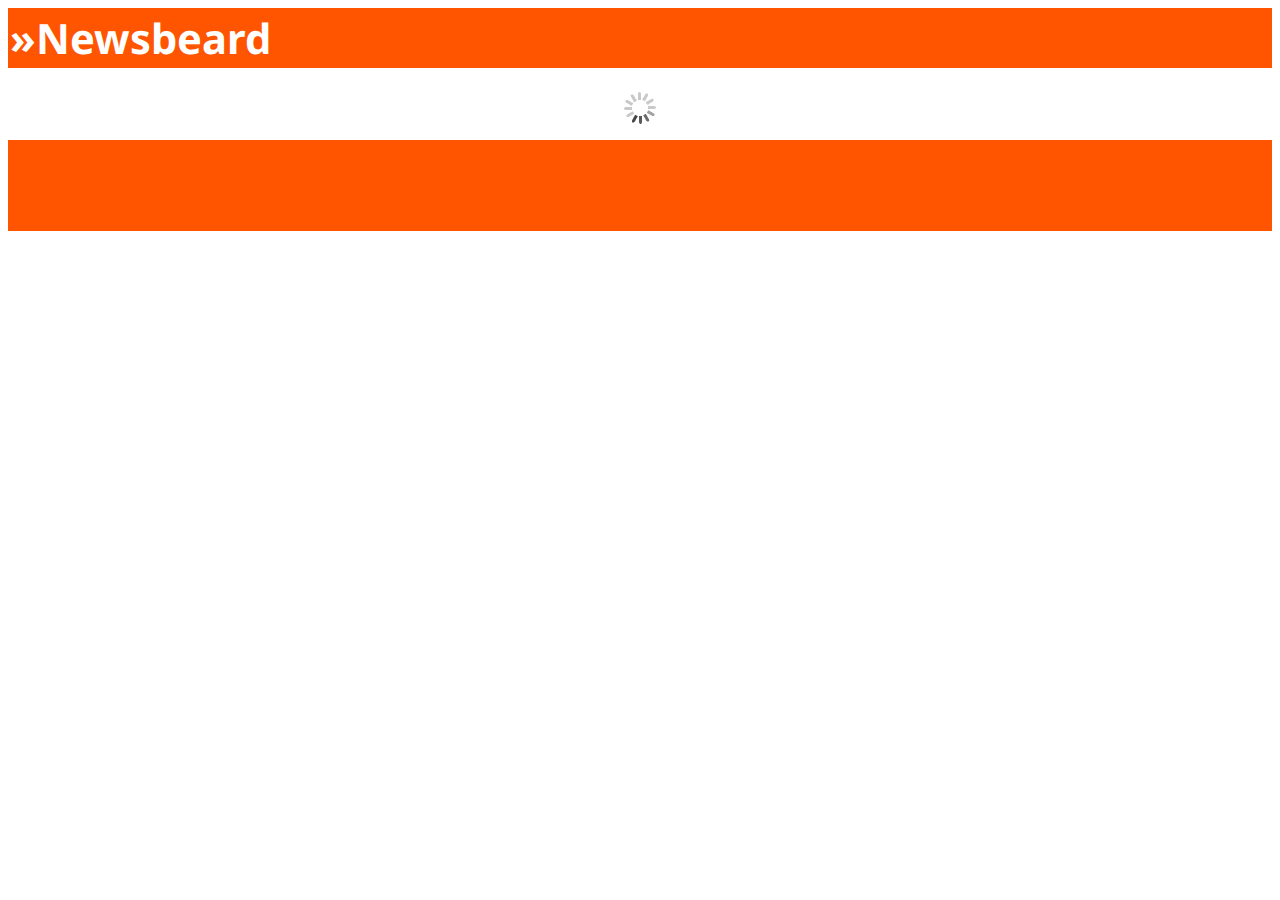
<file: index.html>
<html>
<head>

	<!-- Google font embed code -->
	<link href=
	'http://fonts.googleapis.com/css?family=Droid+Sans|Roboto+Condensed' rel=
	'stylesheet' type='text/css'>

	<title>&#187;Newsbeard</title>

	<!-- Meta tags are meta -->
	<meta name="description" content="Technology News Aggregator">
	<meta name="keywords" content="News,Technology,Gaming,Linux,Android,Tech,Nerd,Geek,HTML,CSS,XML,JavaScript">
	<meta name="author" content="user" >
	<meta charset="UTF-8">


	<!-- jQuery from Google embed code -->
	<script src=
	"http://ajax.googleapis.com/ajax/libs/jquery/2.0.0/jquery.min.js" type=
	"text/javascript"></script>


	<!-- Stylesheet linker code -->
	<link href="newsbeard.css" rel="stylesheet" type="text/css">
</head>

<body>

	<!-- Big orange banner code -->
	
	<div class="rss-title">
		<a href="http://newsbeard.com/" style=
		"text-decoration:none" ><strong>&#187;Newsbeard</strong></a>
	</div>
	
	<!-- Div container for article list -->
	<div id="rssdata">
		<ul class="rss-items"></ul>
	<!-- Loading message -->
		<div class="loading">		
			<center><br>
			<img src="loading.gif">
			</center></ul>
	<!-- jQuery content grabber from Pipes -->
	<script type="text/Javascript">
		$('#rssdata').ready(function()
			{
			var pipe_url = 'http://pipes.yahoo.com/pipes/pipe.run?_id=311e78677fe7b41877e10ef76a57e3c3&_render=json&_callback=?';
			$.getJSON(pipe_url,function(data)
			{
			$(data.value.items).each(function(index,item)
			{
			var item_html = '<a href="'+item.link+'">'+item.title+'<\/a>';
			$('#rssdata ul.rss-items').append(item_html);
			});
			$('#rssdata div.loading').fadeOut();
			$('rssdata ul.rss-items').fadeIn();
			$('#rssdata ul.rss-items').slideDown();
			});
			});
			</script>
		</div>
	</div>

	<!-- Google analytics -->
	<!-- Replace this with your own code if you use this -->
	<script>
  	(function(i,s,o,g,r,a,m){i['GoogleAnalyticsObject']=r;i[r]=i[r]||function(){
  	(i[r].q=i[r].q||[]).push(arguments)},i[r].l=1*new Date();a=s.createElement(o),
  	m=s.getElementsByTagName(o)[0];a.async=1;a.src=g;m.parentNode.insertBefore(a,m)
  	})(window,document,'script','//www.google-analytics.com/analytics.js','ga');

  	ga('create', 'UA-40528442-1', 'newsbeard.com');
 	 ga('send', 'pageview');
	</script>

<!-- Orange footer bar for license or whatever -->
	<ul class="rss-footer">
	
	<style>
.newnewsbeardresp { width: 320px; height: 50px; }
@media(min-width: 500px) { .newnewsbeardresp { width: 468px; height: 60px; } }
@media(min-width: 800px) { .newnewsbeardresp { width: 728px; height: 90px; } }
</style>

<script async src="http://pagead2.googlesyndication.com/pagead/js/adsbygoogle.js"></script>

<ins class="adsbygoogle newnewsbeardresp"
     style="display:inline-block"
     data-ad-client="ca-pub-3251177579129524"
     data-ad-slot="6545161873"></ins>
<script>
(adsbygoogle = window.adsbygoogle || []).push({});
</script>
	</ul>

 </body>
</html>
</file>
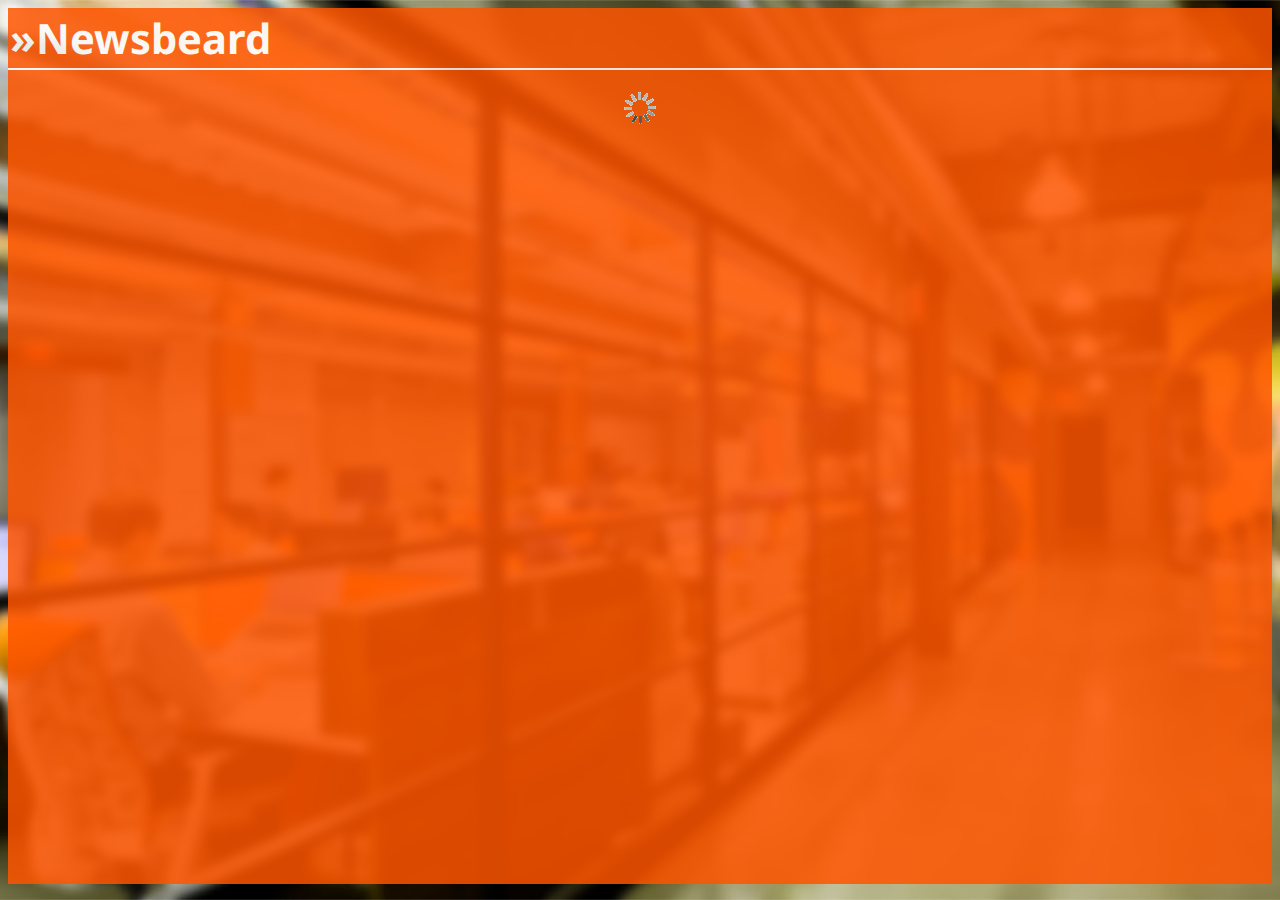
<file: testing/index.html>
<html>
<head>

	<!-- Google font embed code -->
	<link href=
	'http://fonts.googleapis.com/css?family=Droid+Sans|Roboto+Condensed' rel=
	'stylesheet' type='text/css'>

	<title>&#187;Newsbeard</title>

	<!-- Meta tags are meta -->
	<meta name="description" content="Technology News Aggregator">
	<meta name="keywords" content="News,Technology,Gaming,Linux,Android,Tech,Nerd,Geek,HTML,CSS,XML,JavaScript">
	<meta name="author" content="user" >
	<meta charset="UTF-8">


	<!-- jQuery from Google embed code -->
	<script src=
	"http://ajax.googleapis.com/ajax/libs/jquery/2.0.0/jquery.min.js" type=
	"text/javascript"></script>


	<!-- Stylesheet linker code -->
	<link href="newsbeard.css" rel="stylesheet" type="text/css">
</head>

<body>

	<!-- Big orange banner code -->
	
	<div class="rss-title">
		<a href="index.html" style=
		"text-decoration:none" ><strong>&#187;Newsbeard</strong></a>
	</div>
	
	<!-- Div container for article list -->
	<div id="rssdata">
		<ul class="rss-items"></ul>
	<!-- Loading message -->
		<div class="loading">		
			<center><br>
			<img src="loading.gif">
			</center></ul>
	<!-- jQuery content grabber from Pipes -->
	<script type="text/Javascript">
		$('#rssdata').ready(function()
			{
			var pipe_url = 'http://pipes.yahoo.com/pipes/pipe.run?_id=311e78677fe7b41877e10ef76a57e3c3&_render=json&_callback=?';
			$.getJSON(pipe_url,function(data)
			{
			$(data.value.items).each(function(index,item)
			{
			var item_html = '<a href="'+item.link+'" target="_blank">&nbsp;'+item.title+'<\/a>';
			$('#rssdata ul.rss-items').append(item_html);
			});
			$('#rssdata div.loading').fadeOut();
			$('rssdata ul.rss-items').fadeIn();
			$('#rssdata ul.rss-items').slideDown();
			});
			});
			</script>
		</div>
	</div>

	<!-- Google analytics -->
	<!-- Replace this with your own code if you use this -->
	<script>
  	(function(i,s,o,g,r,a,m){i['GoogleAnalyticsObject']=r;i[r]=i[r]||function(){
  	(i[r].q=i[r].q||[]).push(arguments)},i[r].l=1*new Date();a=s.createElement(o),
  	m=s.getElementsByTagName(o)[0];a.async=1;a.src=g;m.parentNode.insertBefore(a,m)
  	})(window,document,'script','//www.google-analytics.com/analytics.js','ga');

  	ga('create', 'UA-40528442-1', 'newsbeard.com');
 	 ga('send', 'pageview');
	</script>

<!-- Orange footer bar for license or whatever -->
	<ul class="rss-footer">
	
	<style>
.newnewsbeardresp { width: 320px; height: 50px; }
@media(min-width: 500px) { .newnewsbeardresp { width: 468px; height: 60px; } }
@media(min-width: 800px) { .newnewsbeardresp { width: 728px; height: 90px; } }
</style>

<script async src="http://pagead2.googlesyndication.com/pagead/js/adsbygoogle.js"></script>

<ins class="adsbygoogle newnewsbeardresp"
     style="display:inline-block"
     data-ad-client="ca-pub-3251177579129524"
     data-ad-slot="6545161873"></ins>
<script>
(adsbygoogle = window.adsbygoogle || []).push({});
</script>
	</ul>

 </body>
</html>
</file>
<file: newsbeard.css>
/*Body font*/
body
{
background-color:#fff;
font-family: 'Droid Sans', sans-serif;
text-decoration: none;
}


/*Title font styling*/


div.rss-title
{
	 background: #f50;
    color: #fff;
    display: block;
    text-align: left;
    font-size: 2.6em;
    padding: 2px;
    border-bottom: 2px solid #fff;
	 /* text-shadow: 1px 1px 1px #c20; */   
}


div.rss-title a
{
    background: #f50;
    color: #fff;
    margin: 0px;
    display: block;
} 


/*RSS Feed styling*/
#rssdata ul.rss-items
{
    display: none;
    margin: 0;
    padding: 0px;
    font-size: 1.3em;
    font-family: 'Droid Sans', serif;
    /* text-shadow: 1px 1px 0px #ccc; */
}

#rssdata ul.rss-items li
{
    display: block;
    margin: 0;
    padding: 0;
    text-indent:1px;

}

#rssdata ul.rss-items a
{
    margin: 0;
    display: block;
    padding: 3px 3px 3px 3px;
    background: #ddd;
    color: #333;
    text-decoration: none;
    border-bottom: 2px solid #fff;
    
}

#rssdata ul.rss-items a:hover
{
    background: #f50;
    color: #fff;
    text-decoration: none;
    /* text-shadow: 1px 1px 0px #111; */
} 


/*RSS Footer styling*/
.rss-footer
{
    background: #f50;
    color: #fff;
    height: 91px;
    display: block;
    text-decoration: none;
    text-align: center;
    border-bottom: 1px solid #fff;
    
}
</file>
<file: testing/newsbeard.css>
/*Body font*/
html { 
  background: url(bg.jpg) no-repeat center center fixed; 
  -webkit-background-size: cover;
  -moz-background-size: cover;
  -o-background-size: cover;
  background-size: cover;
}


body
{
background-color:#f50;
font-family: 'Droid Sans', sans-serif;
text-decoration: none;
opacity:0.85;
}


/*Title font styling*/

div.seg
{
	width: 300px;
	text-align:left;
	padding: 0px 2px 0px 0px;
}
div.rss-title
{
	 background: #f50;
    color: #fff;
    display: block;
    text-align: left;
    font-size: 2.6em;
    padding: 2px;
    border-bottom: 2px solid #fff;
	
	 /* text-shadow: 1px 1px 1px #c20; */   
}


div.rss-title a
{
    background: #f50;
    color: #fff;
    margin: 0px;
    display: block;
} 


/*RSS Feed styling*/
#rssdata ul.rss-items
{
    display: none;
    margin: 0;
    padding: 0px;
    font-size: 1.3em;
    font-family: 'Droid Sans', serif;
	
    /* text-shadow: 1px 1px 0px #ccc; */
}

#rssdata ul.rss-items li
{
    display: block;
    margin: 0;
    padding: 0;
    text-indent:1px;

}

#rssdata ul.rss-items a
{
    margin: 0;
    display: block;
    padding: 3px 3px 3px 3px;
    background: #ddd;
    color: #333;
    text-decoration: none;
    border-bottom: 2px solid #ffe;
    
}

#rssdata ul.rss-items a:hover
{
    background: #f50;
    color: #fff;
    text-decoration: none;
	
    /* text-shadow: 1px 1px 0px #111; */
} 


/*RSS Footer styling*/
.rss-footer
{
    background: #f50;
    color: #fff;
    height: 90px;
    display: block;
    text-decoration: none;
    text-align: center;
    
    
}
</file>
